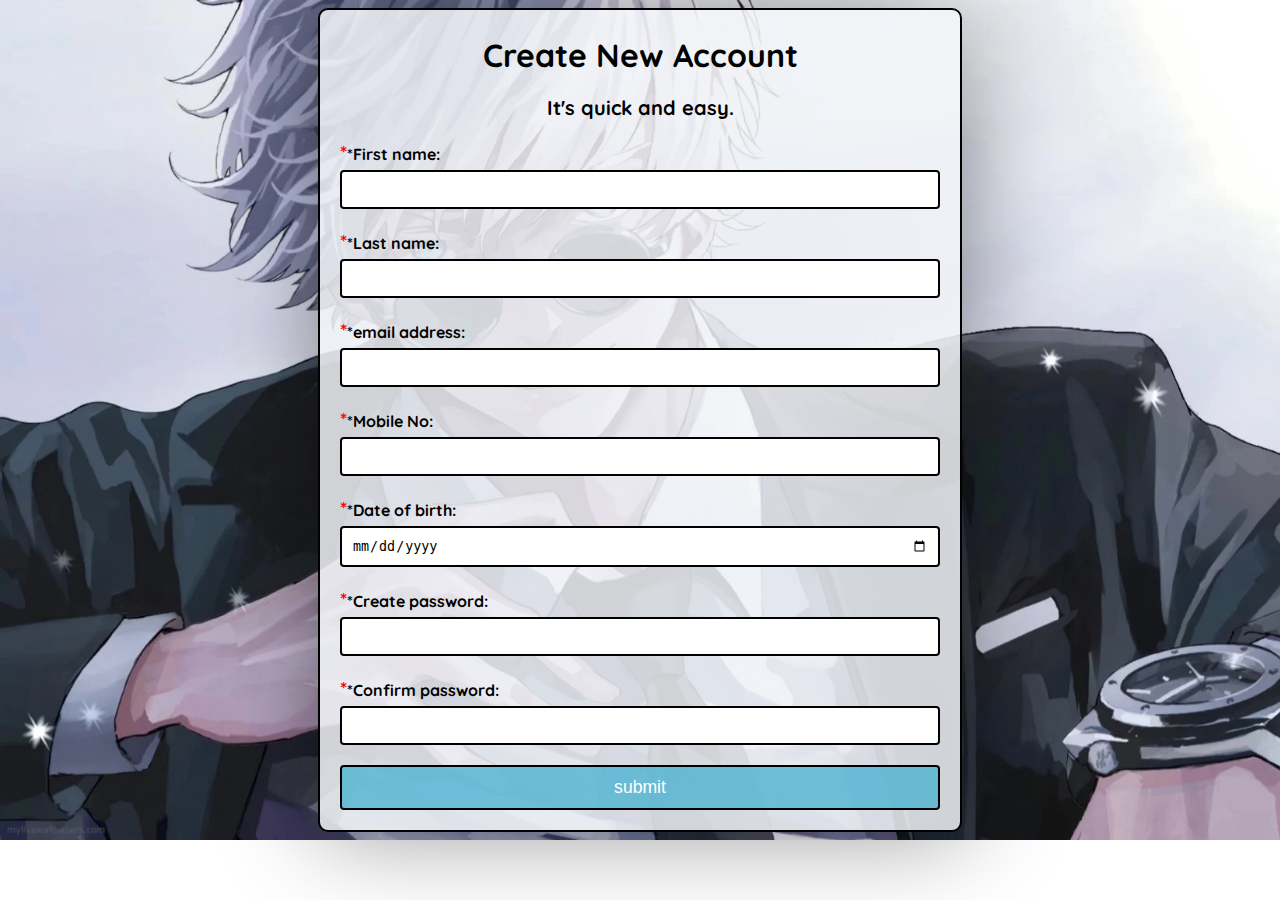
<file: signup.html>
<!DOCTYPE html>
<html lang="en">
<head>
    <meta charset="UTF-8">
    <meta name="viewport" content="width=device-width, initial-scale=1.0">
    <link href="https://fonts.googleapis.com/css2?family=Quicksand:wght@300&display=swap" rel="stylesheet">
    <link rel="stylesheet" href="./signup.css">
    <title>Sign up</title>
</head>
<body>
    <div class="container">
        <h1>Create New Account</h1>
        <p>It's quick and easy.</p>
        <form action="./login.html">
          <label for="fname">*First name:</label>
          <input type="text" id="fname" name="fname">
          <span></span>

          <label for="lname">*Last name:</label>
          <input type="text" id="lname" name="lname">
          <span></span>

          <label for="email">*email address:</label>
          <input type="email" id="email" name="email">
          <span></span>

          <label for="mobile">*Mobile No:</label>
          <input type="tel" id="mobile" name="mobile">
          <span></span>
          
          <label for="dob">*Date of birth:</label>
          <input type="date" id="dob" name="dob">
          <span></span>

          <label for="password">*Create password:</label>
          <input type="password" id="password" name="password">
          <span></span>

          <label for="password">*Confirm password:</label>
          <input type="password" id="cpassword" name="password">
          <span></span>

          <input type="submit" value="submit">
        </form>
      </div>
      <script src="./signup.js"></script>
    
</body>
</html>
</file>
<file: signup.css>
body {
  font-family: 'Quicksand', sans-serif; 
    background-image: url(./wp10661495.webp);
    background-size: cover;
    background-repeat:no-repeat ;
  }
  
  .container {
    width: 600px;
    margin: auto;
    background-color:#f1f3f7d8;
    padding: 20px;
    border: 2px solid black;
    border-radius: 10px;
    box-shadow: 1px 1px 100px rgba(0, 0, 0, 0.423);
  }
  
  h1 {
    text-align: center;
    margin: 5px;
    margin-bottom: 20px;
    
  }
  
  label {
    display: block;
    margin-top: 20px;
    font-weight: bold;
  }

  label::before{
    content: "*";
    color: red;
    font-size: 20px;
  }
  
  input{
    width: 100%;
    padding: 10px;
    margin-top: 5px;
    border: 2px solid black;
    border-radius: 4px;
    box-sizing: border-box;
  }
  
  input[type="submit"] {
    width: 100%;
    padding: 10px;
    background-color: rgba(79, 179, 209, 0.806);
    color: white;
    border-radius: 4px;
    cursor: pointer;
    margin-top: 20px;
    font-size: 1.1rem;
  }
  
  input[type="submit"]:hover {
    background-color:rgb(9, 9, 9);
  }

  p {
    margin: 5px;
    font-size: 20px;
    color: black;
    text-align: center;
    font-weight:bolder;
  }
  span{
  color: red;
  font-weight: bold;
  }
</file>
